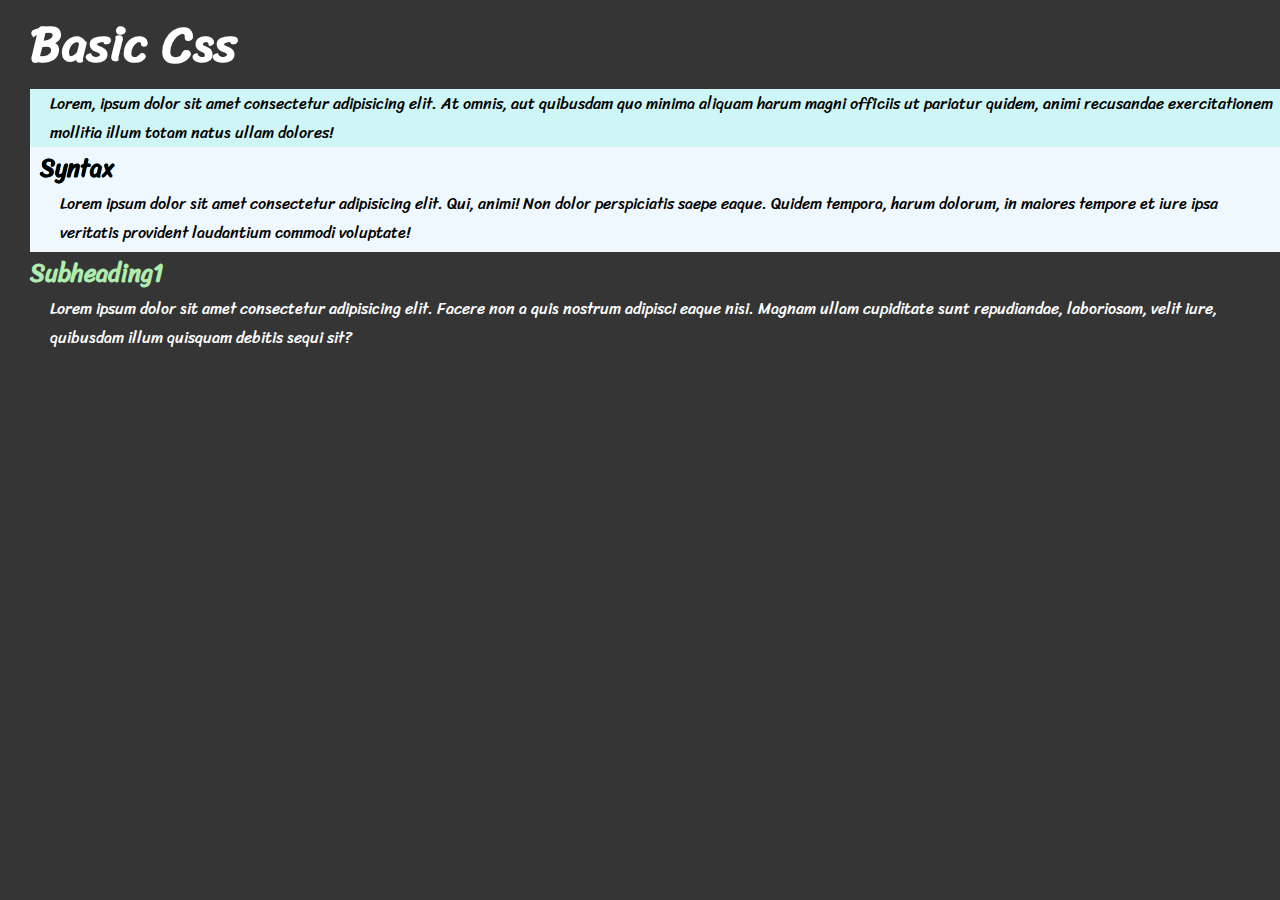
<file: basic_css.html>
<!DOCTYPE html>
<html lang="en">
<head>
    <meta charset="UTF-8">
    <meta name="viewport" content="width=device-width, initial-scale=1.0">
    <title>Basic Css</title>
    <link rel="stylesheet" href="style.css">
    <link rel="preconnect" href="https://fonts.googleapis.com">
    <link rel="preconnect" href="https://fonts.gstatic.com" crossorigin>
    <link href="https://fonts.googleapis.com/css2?family=Sriracha&display=swap" rel="stylesheet">
    <style>
        body {
            font-family: "Sriracha", cursive;
            background-blend-mode: soft-light;
            background-color: #353535;
            margin-inline-start: 30px;
            border-color: aliceblue;
            
        }
        div{
            padding-bottom: 5px;
            padding-left: 10px;
        }
        p {
            padding-inline-start: 20px;
        }
        .withbody{
            color: white;
        }
        h1{
            color: white;
            
        }
        h2 {
            color: rgb(175, 236, 175);
        }
        .first {
            background-color: rgb(207, 246, 246);
        }
        #top {
            font-size: 50px;
        }
        .null {
            color: black;
        }
    </style>
</head>
<body>
    <h1 id="top">Basic Css</h1>
    <p class="first">Lorem, ipsum dolor sit amet consectetur adipisicing elit. At omnis, aut quibusdam quo minima aliquam harum magni officiis ut pariatur quidem, animi recusandae exercitationem mollitia illum totam natus ullam dolores!

    </p>
    <div id="backcolor">
    <h2 class="null">Syntax</h2>
    <p>Lorem ipsum dolor sit amet consectetur adipisicing elit. Qui, animi! Non dolor perspiciatis saepe eaque. Quidem tempora, harum dolorum, in maiores tempore et iure ipsa veritatis provident laudantium commodi voluptate!</p>
    </div>
    <h2>Subheading1</h2>
    <p class="withbody">Lorem ipsum dolor sit amet consectetur adipisicing elit. Facere non a quis nostrum adipisci eaque nisi. Magnam ullam cupiditate sunt repudiandae, laboriosam, velit iure, quibusdam illum quisquam debitis sequi sit?</p>
    </body>
</html>
</file>
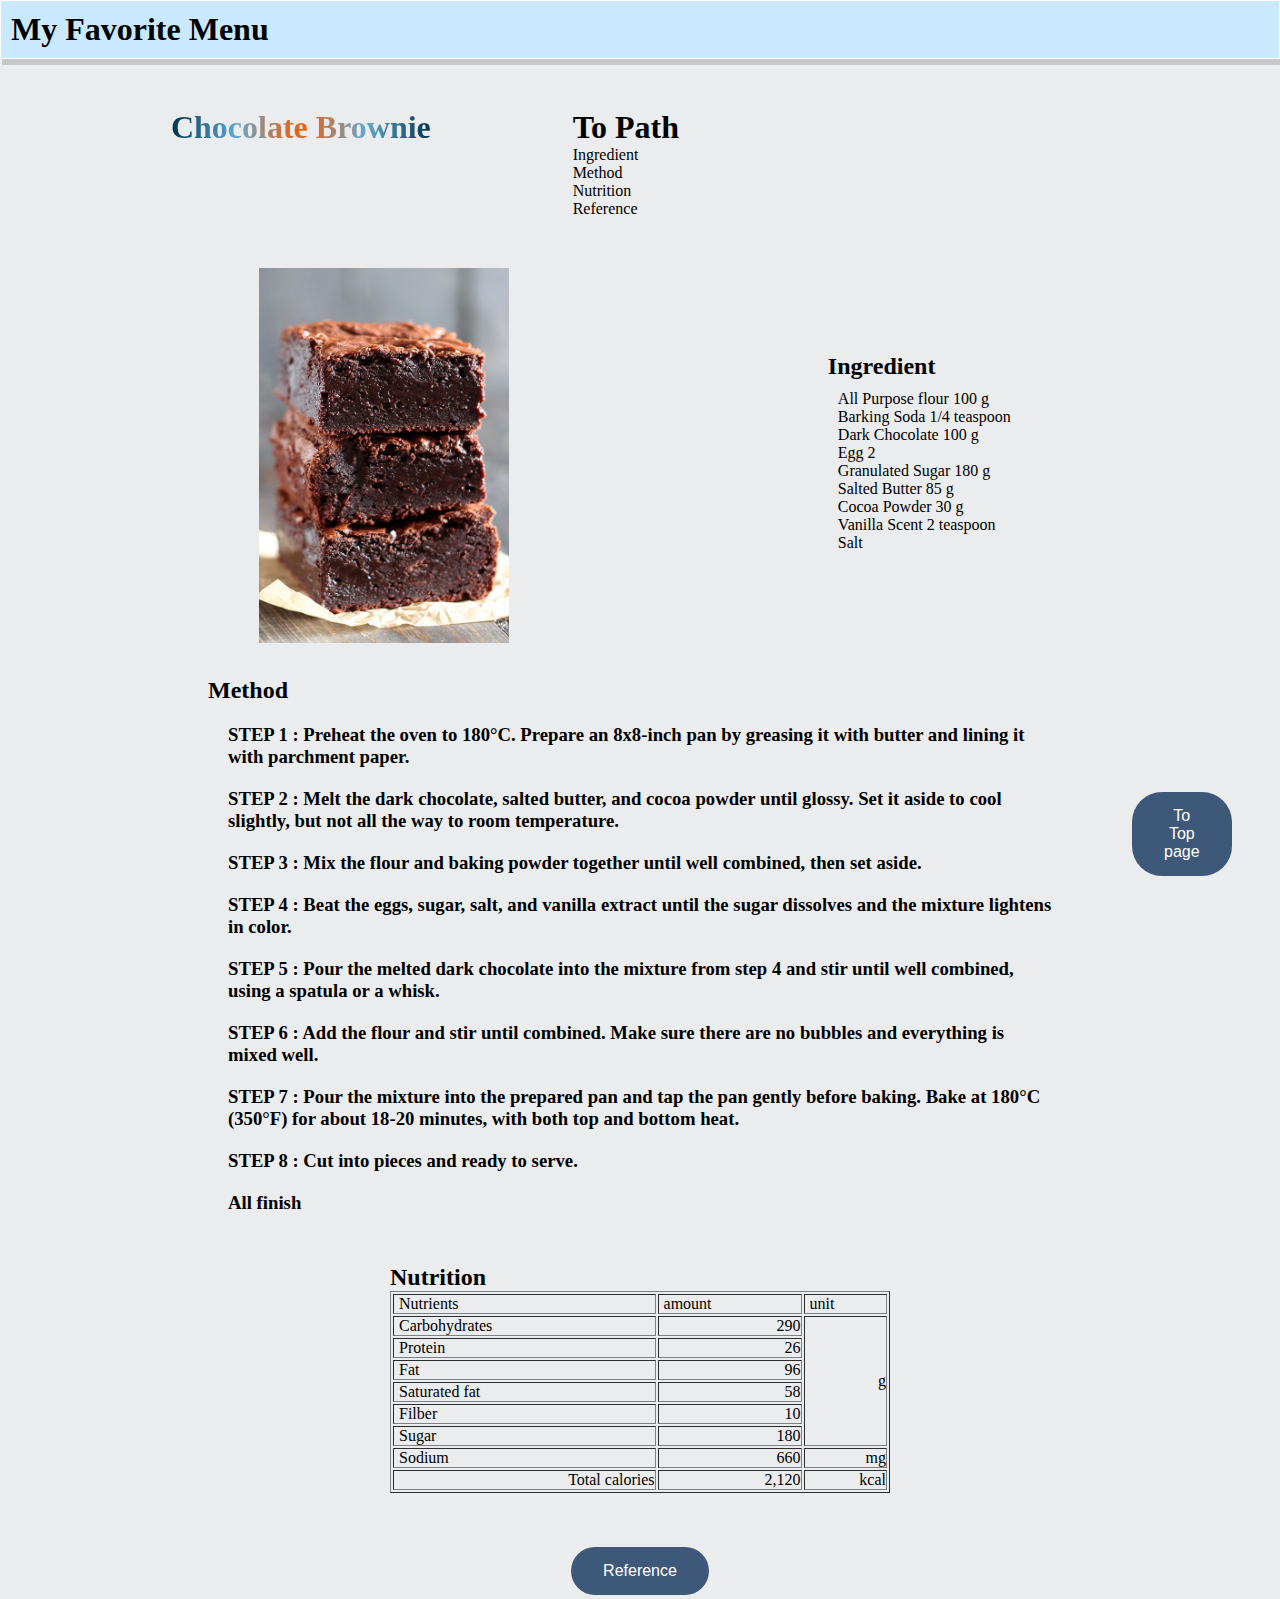
<file: exercies/basic_HTML.html>
<!DOCTYPE html>
<html lang="en">
  <head>
    <meta charset="UTF-8" />
    <meta name="viewport" content="width=device-width, initial-scale=1.0" />
    <title>Basic HTML</title>
    <link rel="stylesheet" href="/style2.css">
  </head>
  <body>
    <div class="header">
        <h1 class="headtext">My Favorite Menu</h1>
    </div>
    <div class="main2">
    <div>
    <h1 class="null" id="Top">Chocolate Brownie</h1> 
    </div>
    <div>
        <h1>To Path</h1>
        <ul class="totopic">
            <li><a href="#Ingredient">Ingredient</a></li>
            <li><a href="#Method">Method</a></li>
            <li><a href="#Nutrition">Nutrition</a></li>
            <li><a href="#Reference">Reference</a></li>
        </ul>
    </div>
</div>
    <div class="main">
    <div>
        <img src="Image\Brownie.jpg" alt="" width="250px">
    </div>
    <div>
    <h2 id="Ingredient">Ingredient</h2>
    <ol>
        <li>All Purpose flour 100 g </li>
        <li>Barking Soda 1/4 teaspoon</li>
        <li>Dark Chocolate 100 g</li>
        <li>Egg 2 </li>
        <li>Granulated Sugar 180 g</li>
        <li>Salted Butter 85 g</li>
        <li>Cocoa Powder 30 g</li>
        <li>Vanilla Scent 2 teaspoon</li>
        <li>Salt </li>
    </ol>
</div>
<div class="category">
    <h2 id="Method">Method</h2>
    <h3>STEP 1 : Preheat the oven to 180°C. Prepare an 8x8-inch pan by greasing it with butter and lining it with parchment paper.</h3>
    <h3>STEP 2 : Melt the dark chocolate, salted butter, and cocoa powder until glossy. Set it aside to cool slightly, but not all the way to room temperature.</h3>
    <h3>STEP 3 : Mix the flour and baking powder together until well combined, then set aside.</h3>
    <h3>STEP 4 : Beat the eggs, sugar, salt, and vanilla extract until the sugar dissolves and the mixture lightens in color.</h3>
    <h3>STEP 5 : Pour the melted dark chocolate into the mixture from step 4 and stir until well combined, using a spatula or a whisk.</h3>
    <h3>STEP 6 : Add the flour and stir until combined. Make sure there are no bubbles and everything is mixed well.</h3>
    <h3>STEP 7 : Pour the mixture into the prepared pan and tap the pan gently before baking. Bake at 180°C (350°F) for about 18-20 minutes, with both top and bottom heat.</h3>
    <h3>STEP 8 : Cut into pieces and ready to serve.</h3>
    <h3>All finish </h3>
</div>
    <p class="totop"><a href="#Top"><Button>To Top page</Button></a></p>
    <div>
    <h2 id="Nutrition">Nutrition</h2>
    <table border="1">
        <tr>
            <td class="head">Nutrients</td>
            <td class="head">amount</td>
            <td class="head">unit</td>
        </tr>
        <tr>
            <td class="head">Carbohydrates</td>
            <td>290</td>
            <td rowspan="6">g</td>
        </tr>
        <tr>
            <td class="head">Protein</td>
            <td>26</td>
            
        </tr>
        <tr>
            <td class="head">Fat</td>
            <td>96</td>
            
        </tr>
        <tr>
            <td class="head">Saturated fat</td>
            <td>58</td>
            
        </tr>
        <tr>
            <td class="head">Filber</td>
            <td>10</td>
           
        </tr>
        <tr>
            <td class="head">Sugar</td>
            <td>180</td>
            
        </tr>
        <tr>
            <td class="head">Sodium</td>
            <td>660</td>
            <td>mg</td>
        </tr>
        <tr>
            <td>Total calories</td>
            <td>2,120</td>
            <td>kcal</td>
        </tr>
    </table>
</div>
</div>
<div class="main">
    <p id="Reference">
        <a href="https://www.wongnai.com/recipes/ugc/ca25035bb018448ea2c8ccc0cd83a85f" target="_blank" rel="referrer"><button>Reference</button></a> 
        
        </p>
    </div>
  </body>
</html>
</file>
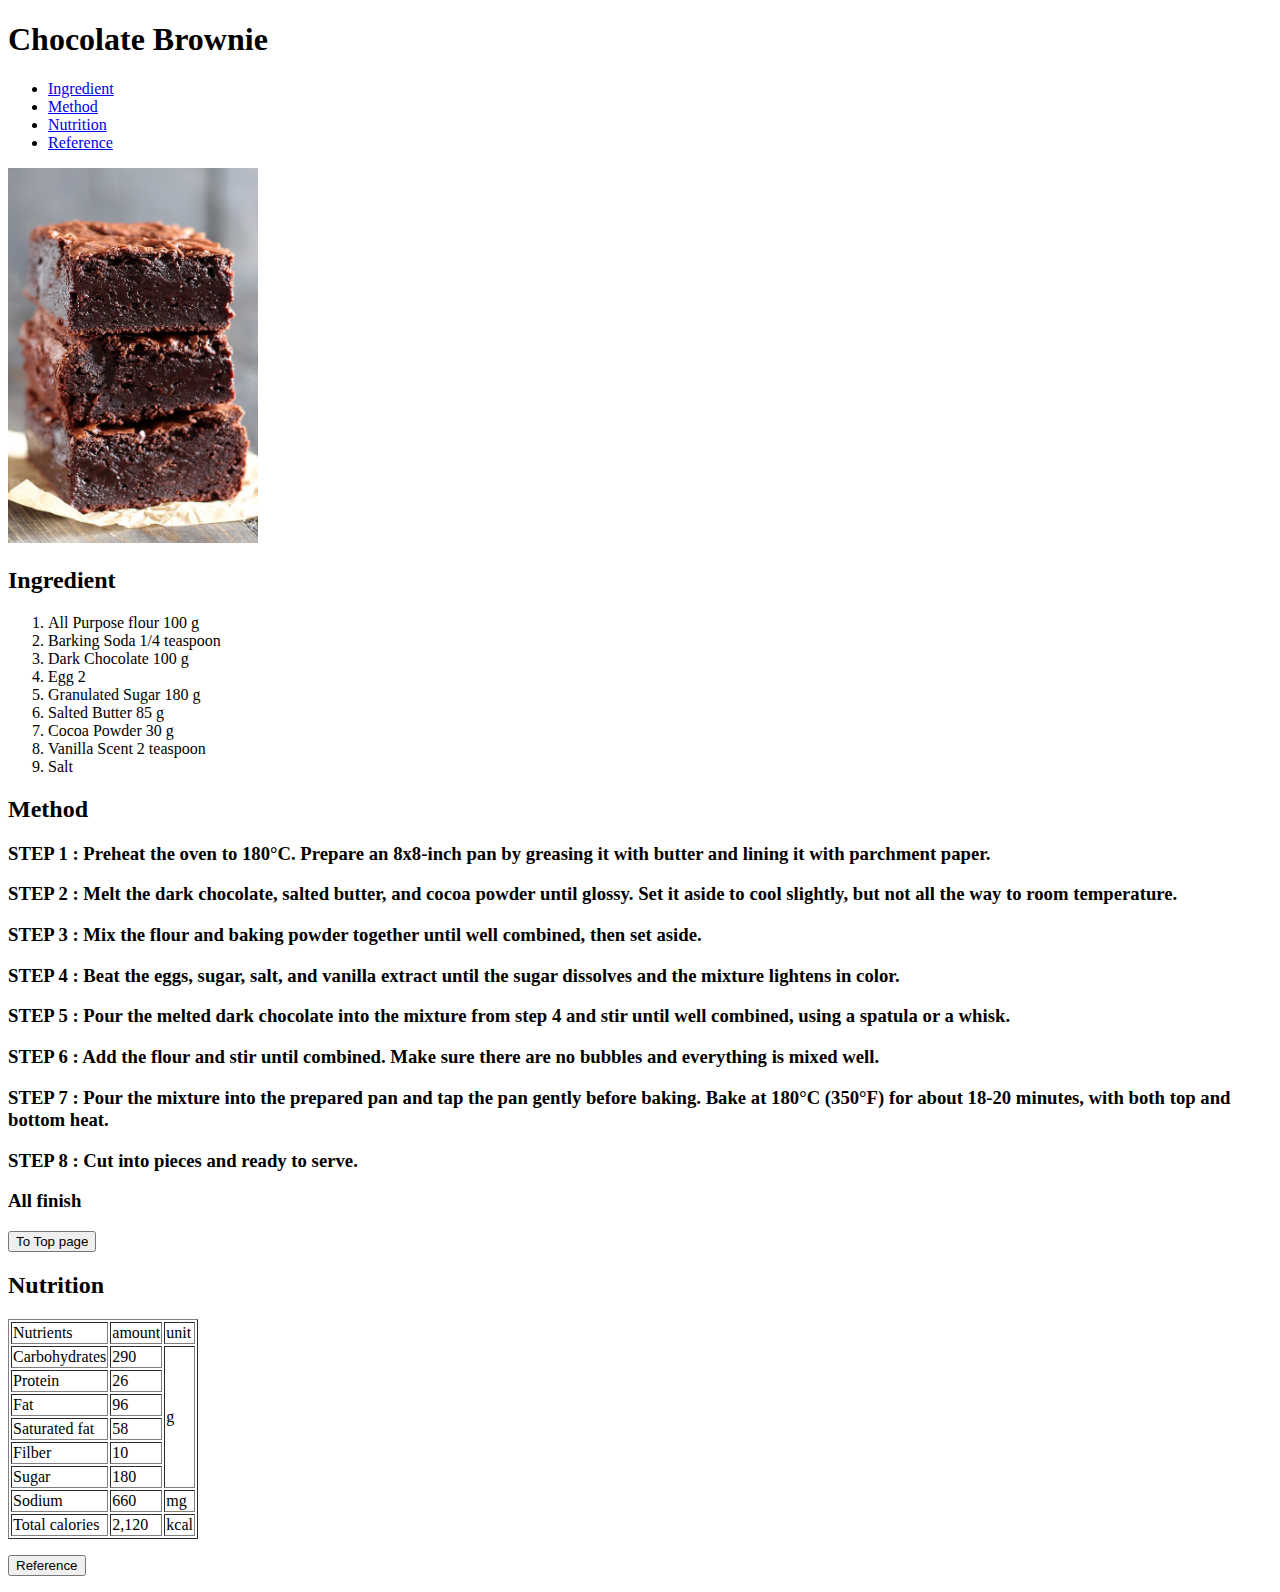
<file: exercies/basic_HTML1.html>
<!DOCTYPE html>
<html lang="en">
  <head>
    <meta charset="UTF-8" />
    <meta name="viewport" content="width=device-width, initial-scale=1.0" />
    <title>Basic HTML</title>
  </head>
  <body>
    <h1 id="Top">Chocolate Brownie</h1> 
    <ul>
        <li><a href="#Ingredient">Ingredient</a></li>
        <li><a href="#Method">Method</a></li>
        <li><a href="#Nutrition">Nutrition</a></li>
        <li><a href="#Reference">Reference</a></li>
    </ul>
    <img src="Image\Brownie.jpg" alt="" width="250px">
    <h2 id="Ingredient">Ingredient</h2>
    <ol>
        <li>All Purpose flour 100 g </li>
        <li>Barking Soda 1/4 teaspoon</li>
        <li>Dark Chocolate 100 g</li>
        <li>Egg 2 </li>
        <li>Granulated Sugar 180 g</li>
        <li>Salted Butter 85 g</li>
        <li>Cocoa Powder 30 g</li>
        <li>Vanilla Scent 2 teaspoon</li>
        <li>Salt </li>
        
       
    </ol>
    <h2 id="Method">Method</h2>
    <h3>STEP 1 : Preheat the oven to 180°C. Prepare an 8x8-inch pan by greasing it with butter and lining it with parchment paper.</h3>
    <h3>STEP 2 : Melt the dark chocolate, salted butter, and cocoa powder until glossy. Set it aside to cool slightly, but not all the way to room temperature.</h3>
    <h3>STEP 3 : Mix the flour and baking powder together until well combined, then set aside.</h3>
    <h3>STEP 4 : Beat the eggs, sugar, salt, and vanilla extract until the sugar dissolves and the mixture lightens in color.</h3>
    <h3>STEP 5 : Pour the melted dark chocolate into the mixture from step 4 and stir until well combined, using a spatula or a whisk.</h3>
    <h3>STEP 6 : Add the flour and stir until combined. Make sure there are no bubbles and everything is mixed well.</h3>
    <h3>STEP 7 : Pour the mixture into the prepared pan and tap the pan gently before baking. Bake at 180°C (350°F) for about 18-20 minutes, with both top and bottom heat.</h3>
    <h3>STEP 8 : Cut into pieces and ready to serve.</h3>
    <h3>All finish </h3>
    <a href="#Top"><Button>To Top page</Button></a>
    <h2 id="Nutrition">Nutrition</h2>
    <table border="1">
        <tr>
            <td>Nutrients</td>
            <td>amount</td>
            <td>unit</td>
        </tr>
        <tr>
            <td>Carbohydrates</td>
            <td>290</td>
            <td rowspan="6">g</td>
        </tr>
        <tr>
            <td>Protein</td>
            <td>26</td>
            
        </tr>
        <tr>
            <td>Fat</td>
            <td>96</td>
            
        </tr>
        <tr>
            <td>Saturated fat</td>
            <td>58</td>
            
        </tr>
        <tr>
            <td>Filber</td>
            <td>10</td>
           
        </tr>
        <tr>
            <td>Sugar</td>
            <td>180</td>
            
        </tr>
        <tr>
            <td>Sodium</td>
            <td>660</td>
            <td>mg</td>
        </tr>
        <tr>
            <td>Total calories</td>
            <td>2,120</td>
            <td>kcal</td>
        </tr>
    </table>
    <p id="Reference">
        <a href="https://www.wongnai.com/recipes/thai-noodle-with-pork-in-gravy" target="_blank" rel="noopener noreferrer"><button>Reference</button></a> 
        
        </p>
  </body>
</html>
</file>
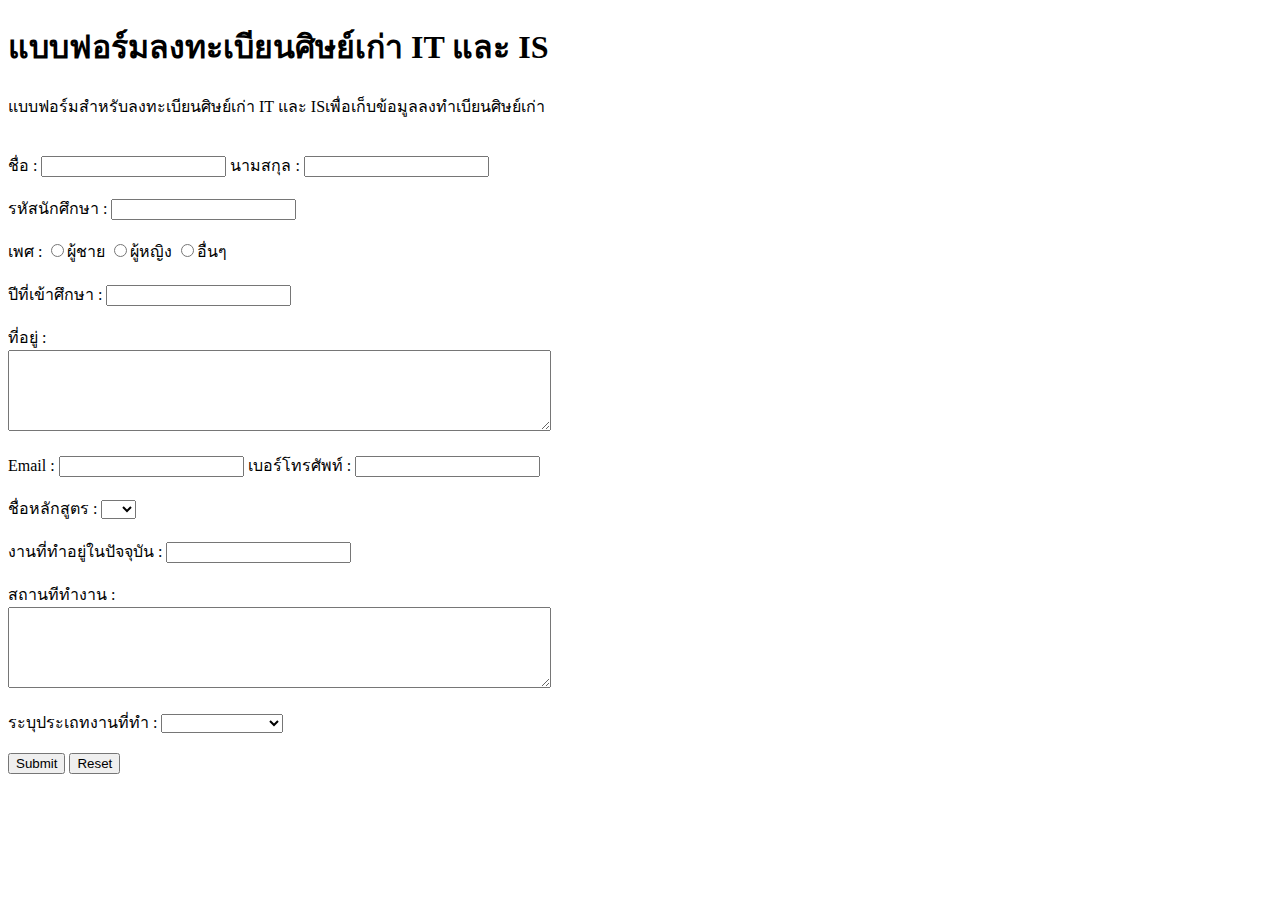
<file: exercies/Lab1.html>
<!DOCTYPE html>
<html lang="en">
<head>
    <meta charset="UTF-8">
    <meta name="viewport" content="width=device-width, initial-scale=1.0">
    <title>formลงทะเบียนศิษย์เก่า</title>
</head>
<body>
    <h1>แบบฟอร์มลงทะเบียนศิษย์เก่า IT และ IS</h1>
    <form action="https://www.example.com" method="get"></form>
        <p>แบบฟอร์มสำหรับลงทะเบียนศิษย์เก่า IT และ ISเพื่อเก็บข้อมูลลงทำเบียนศิษย์เก่า</p>
        <br />
        <label for="Name">ชื่อ :</label>
        <input type="text" name="name"/>
        <label for="Last name">นามสกุล :</label>
        <input type="text" lastname="lastname">
        <br />
        <br />
        <label for="ID">รหัสนักศึกษา :</label>
        <input type="text">
        <br />
        <br />
        <label for="Gender">เพศ :</label>
        <input type="radio" name="Male" >ผู้ชาย
        <input type="radio" name="Female" >ผู้หญิง
        <input type="radio" name="Etc." >อื่นๆ
        <br />
        <br />
        <label for="Year">ปีที่เข้าศึกษา :</label>
        <input type="text" name="year"/>
        <br />
        <br />
        <label for="address">ที่อยู่ :</label>
        <br />
        <textarea name="address" cols="65" rows="5"></textarea>
        <br />
        <br />
        <label for="Email">Email :</label>
        <input type="text" name="email"/>
        <label for="PhoneNumber">เบอร์โทรศัพท์ :</label>
        <input type="text" name="phonenumber">
        <br />
        <br />
        <label for="major">ชื่อหลักสูตร :</label>
        <select name="major">
            <option value="null" id="null"> </option>
            <option value="IT" id="IT">IT</option>
            <option value="IS" id="IS">IS</option>
        </select>
        <br />
        <br />
        <label for="Job">งานที่ทำอยู่ในปัจจุบัน :</label>
        <input type="text" name="Job">
        <br />
        <br />
        <label for="address">สถานทีทำงาน :</label>
        <br />
        <textarea name="address" cols="65" rows="5"></textarea>
        <br />
        <br />
        <label for="typework">ระบุประเถทงานที่ทำ :</label>
        <select name="typework">
            <option value="null"> </option>
            <option value="Web dev">Web Developer</option>
            <option value="SA">SA</option>
            <option value="Graphic Design">Graphic Design</option>
            <option value="Digital Marketing">Digital Marketing</option>
        </select>
        <br />
        <br />
        <input type="submit" value="Submit">
        <input type="reset" value="Reset">
        <br />
        <br />
        <!-- <img src="Image\1653010757305.jpg" alt="" width="300px"> -->
        <br />
    </body>
</html>
</file>
<file: style.css>
#backcolor {
    background-color: aliceblue;
}
*,
*:before,
*:after {
  margin:0;
  padding:0;
  box-sizing: border-box;
}
body {
    font-family: "Sriracha", cursive;
    background-blend-mode: soft-light;
    background-color: #213555;
}

p {
    padding-inline-start: 20px;
}
.null {
    background-image: radial-gradient(circle, #f75c03, #5fa8d3, #003249);
    color: transparent;
    background-clip: text;
    -webkit-background-clip: text;
    text-shadow: 2px 2px 4px rgba(0, 0, 0, 0.1),3px 4px 4px rgba(0, 0, 0, 0.15),4px 6px 4px rgba(0, 0, 0, 0.)
}

h1{
    color: rgb(245, 239, 231);    
}

.headtext{
    color: rgb(245, 239, 231);
}
button,input {
    background-color: #3E5879;
    border-radius: 30px;
    border: rgb(245, 239, 231);
    color: white;
    padding: 15px 32px;
    text-align: center;
    text-decoration: none;
    display: inline-block;
    font-size: 16px;
    margin: 4px 2px;
    cursor: pointer;
}

h4{
    margin-top: 20px;
    margin-bottom: 30px;
    padding: 8px;
    color: rgb(245, 239, 231);
    font-size: 15px ;
    border: rgb(from color r g b);
    border-style:outset;

}
a{
    text-decoration: none;
    color: inherit;
}

.container{
    max-width: 900px;
    width: 100%;
}
.container img {
    width: 40%;
    max-width: 500px;
}

.menu{
    width: 100px;
    position: fixed;
    bottom: 20px;
    right: 50px;
    
    
}

/* flexbox */
.menuBox li {
    display: inline;
    margin-right: 10px;
}
.menuBox button {
    padding-top: 2.5%;
    padding-bottom: 2.5%;
}
  
.menuBox a {
text-decoration: none;
}
.header {
    top: 0;
    left: 0;
    right: 0;
    background-color: #cae9ff ;
    border: 1px solid black;
    width: 100%;
    margin: auto;
    box-shadow: 0.125rem .375rem rgba(0, 0, 0, 0.15);
    padding: 10px;
    display: flex;
    flex-direction: row;
    justify-content: space-between;
    align-items: center;
    flex-wrap: wrap;
}
.section {
    margin: 10px auto;
    width: 95%;
    display: flex;
    flex-direction: row;
    justify-content: space-around;
    align-items: center;
    flex-wrap: wrap;
}
.section a {
    width: 100%;
    text-align: center;

}
section ul,li {
    display: grid;
    justify-content:left;
}
.sectionMain {
    margin: 10px auto;
    padding: 10px;
    width: 90%;
    
  }
  .topic {
    text-align: center;
  }
  .main {
    display: flex;
    justify-content: space-around;
    flex-wrap: wrap;
    align-items: center;
  }
  .exercies {
    display: flex;
    flex-wrap: wrap;
    justify-content: center;
  }
  .rating {
    display: block;
    font-size: 14px;
    margin: 5px 0;
  }
  .category {
    display: block;
  }
.logoBox img{
    width: 150px;
    margin-left: 20px;

}
</file>
<file: style2.css>
*,
*:before,
*:after {
  margin:0;
  padding:0;
  box-sizing: border-box;
}
.headtext{
    color: rgb(0, 0, 0);
}
.null {
    background-image: radial-gradient(circle, #f75c03, #5fa8d3, #003249);
    color: transparent;
    background-clip: text;
    -webkit-background-clip: text;
    text-shadow: 2px 2px 4px rgba(0, 0, 0, 0.1),3px 4px 4px rgba(0, 0, 0, 0.15),4px 6px 4px rgba(0, 0, 0, 0.)
} 
.header {
    top: 0;
    left: 0;
    right: 0;
    background-color: #cae9ff ;
    border: 1px solid rgb(255, 255, 255);
    width: 100%;
    margin: auto;
    box-shadow: 0.125rem .375rem rgba(0, 0, 0, 0.15);
    padding: 10px;
    display: flex;
    flex-direction: row;
    justify-content: space-between;
    align-items: center;
    flex-wrap: wrap;
}
body {
    background-blend-mode: soft-light;
    background-color: #ebeced;
    
}
a {
    text-decoration: none;
    color :inherit;

}
ul,li{
    display: grid;
}
h4{
    margin-top: 40px;
    margin-bottom: 30px;
    padding: 8px;
    color: rgb(245, 239, 231);
    font-size: 15px ;
    border: rgb(from color r g b);
    border-style:outset;

}
ol {
    margin: 10px;
}
.totop{
    width: 100px;
    position: fixed;
    bottom: 20px;
    right: 50px;
    
    
}
button,input {
    background-color: #3E5879;
    border-radius: 30px;
    border: rgb(245, 239, 231);
    color: white;
    padding: 15px 32px;
    text-align: center;
    text-decoration: none;
    display: inline-block;
    font-size: 16px;
    margin: 4px 2px;
    cursor: pointer;
}
h3 {
    margin: 20px;
}
.main {
    max-width: 1200vh;
    display: flex;
    justify-content: space-around;
    flex-wrap: wrap;
    align-items: center;
    padding:  50px 100px 0 100px;
    
  }
  .main2 {
    max-width: 850px;
    display: flex;
    justify-content: space-around;
    flex-wrap: wrap;
    padding:  50px 100px 0 100px;
    
  }
  .category {
    display: block;
    max-width: 80%;
    margin: 30px;
}
.totopic li {
    display: inline;
    margin-right: 10px;
}
.section {
    margin: 50px 10px 10px 90px;
    width: 95%;
    display: flex;
    flex-direction: row;
    justify-content: left;
    flex-wrap: wrap;
}
table {
    width: 500px;
    text-align: right;
}
table .head{
    text-align: left;
    padding-left: 5px;
}
</file>
